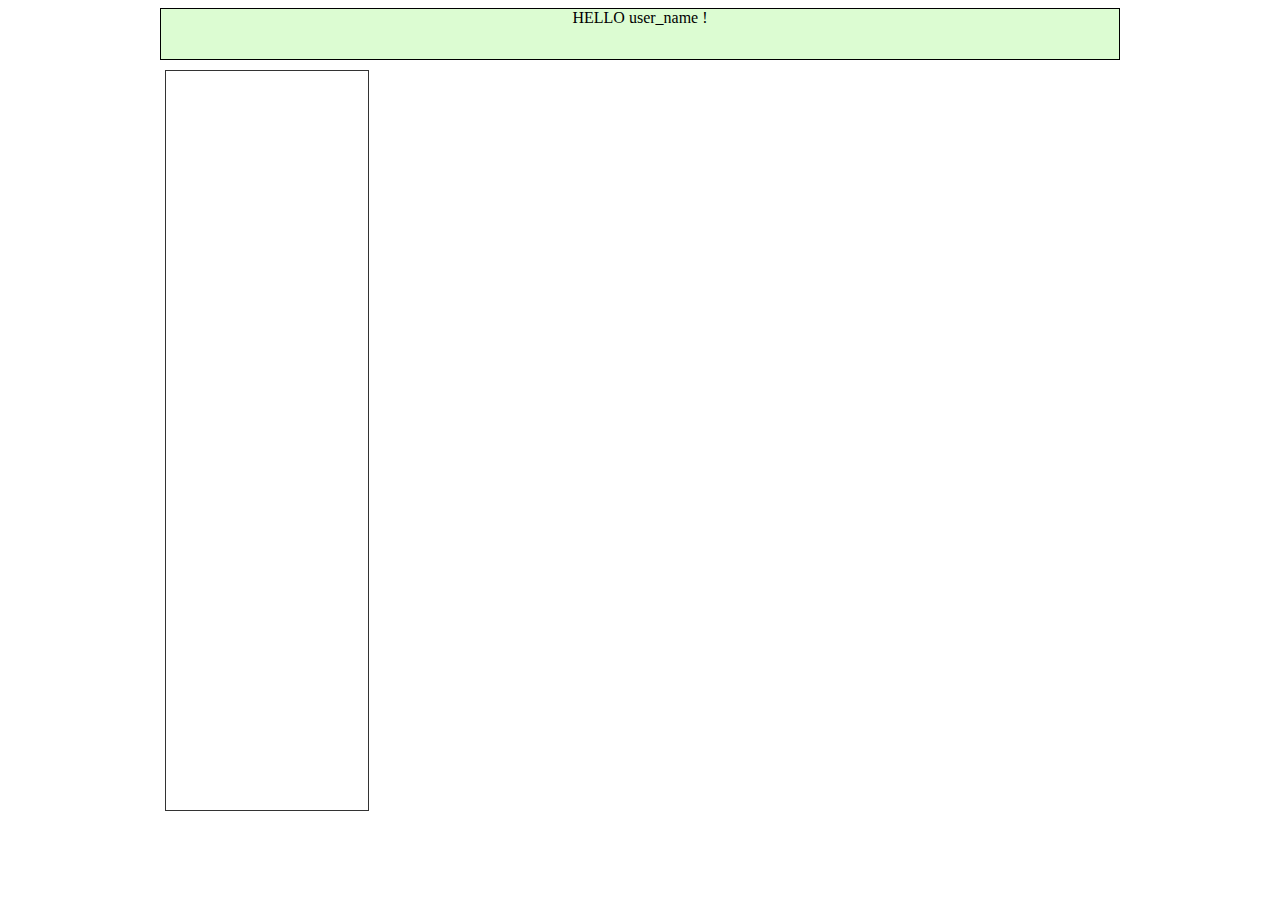
<file: backend/templates/index.html>
<html>
<head>
<title>Online</title>
<style type="text/css">
body{
	width:960px;
    height:90%;
	margin-left: auto;
  	margin-right: auto
}

.header { 
    background: #DCFCD2; 
   }

.header #head{
	border: 1px solid;
	height:50px;
	text-align: center;
}

.sidebar { 
    float: left; 
    border: 1px solid #333;
    width: 20%;
    height: inherit;
    padding: 5px;
    margin: 10px 10px 20px 5px;
   }

.content {
    margin: 10px 5px 20px 25%;
    padding: 5px;
    height: inherit;
    border: 1px solid #333;
    position:relative;
   }

.footer {
    background: #333;
    padding: 5px;
    color: #fff;
    clear: left;
   }

.content .search_result{
    overflow-y: scroll;
    width: 80%;
    height: 60%;
    position: absolute;
    bottom: 0;
    border:inherit;
    }
</style>

</head>
<body>
<div class="header">
<div id="head">
HELLO user_name !
</div>
</div>
<div class="sidebar">
</file>
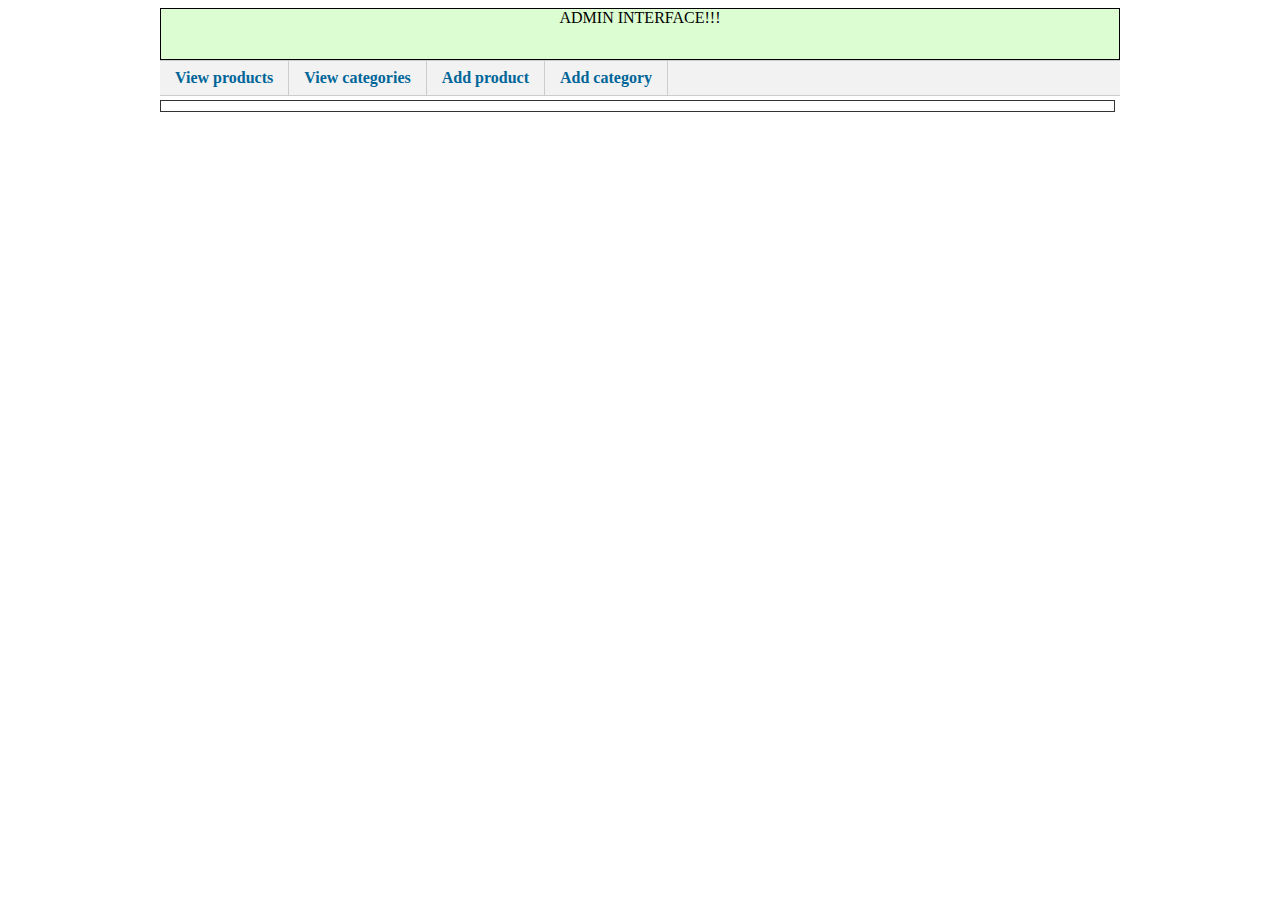
<file: backend/templates/admin_header.html>
<html>
<head>
<title>Online</title>
<style type="text/css">
body{
	width:960px;
	margin-left: auto;
  	margin-right: auto;
	max-height:100%;
}

.header { 
    background: #DCFCD2; 
   }

.header #head{
	border: 1px solid;
	height:50px;
	text-align: center;
}

.sidebar { 
    float: left; 
    border: 1px solid #333;
    width: 20%;
    padding: 5px;
    margin: 10px 10px 20px 5px;
   }
.content {
    margin: 40px 5px 20px 0;
    padding: 5px;
    border: 1px solid #333;
	max-height:80%;

   }
.content ul{
	list-style: none;
	overflow-y: scroll;
	max-height: 75%;
}

.footer {
   }

#nav {
      width: 100%;
      float: left;
      margin: 0 0 0 0;
      padding: 0;
      list-style: none;
      background-color: #f2f2f2;
      border-bottom: 1px solid #ccc; 
      border-top: 1px solid #ccc; 
	}
#nav li {
      float: left; 
	}
#nav li a {
      display: block;
      padding: 8px 15px;
      text-decoration: none;
      font-weight: bold;
      color: #069;
      border-right: 1px solid #ccc; 
	}
#nav li a:hover {
      color: #c00;
      background-color: #fff; 
	}

select[name=init_cat]{
    width: 200px;
    margin-left: 30px;
    margin-right: 30px;
    }

select[name=other_cat]{
    width: 200px;
    margin-left: 30px;
    }

select[name=init_prod]{
    width: 200px;
    margin-left: 30px;
    margin-right: 30px;
    }

select[name=other_prod]{
    width: 200px;
    margin-left: 30px;
    }
</style>
<script language="Javascript">
function SelectMoveRows(_from,_to)
{
    var SelID='';
    var SelText='';
    // Move rows from SS1 to SS2 from bottom to top
    for (i=_from.options.length - 1; i>=0; i--)
    {
        if (_from.options[i].selected == true)
        {
            SelID=_from.options[i].value;
            SelText=_from.options[i].text;
            var newRow = new Option(SelText,SelID);
            _to.options[_to.length]=newRow;
            newRow.selected=true;
            _from.options[i]=null;
        }
    }
}
</script>

</head>
<body>
<div class="header">
<div id="head">
ADMIN INTERFACE!!!
</div>
<ul id="nav">
      <li><a href="/admin/view_product">View products</a></li>
      <li><a href="/admin/view_category">View categories</a></li>
      <li><a href="/admin/add_product">Add product</a></li>
      <li><a href="/admin/add_category">Add category</a></li>
</ul>
</div>
<div class="content">
</file>
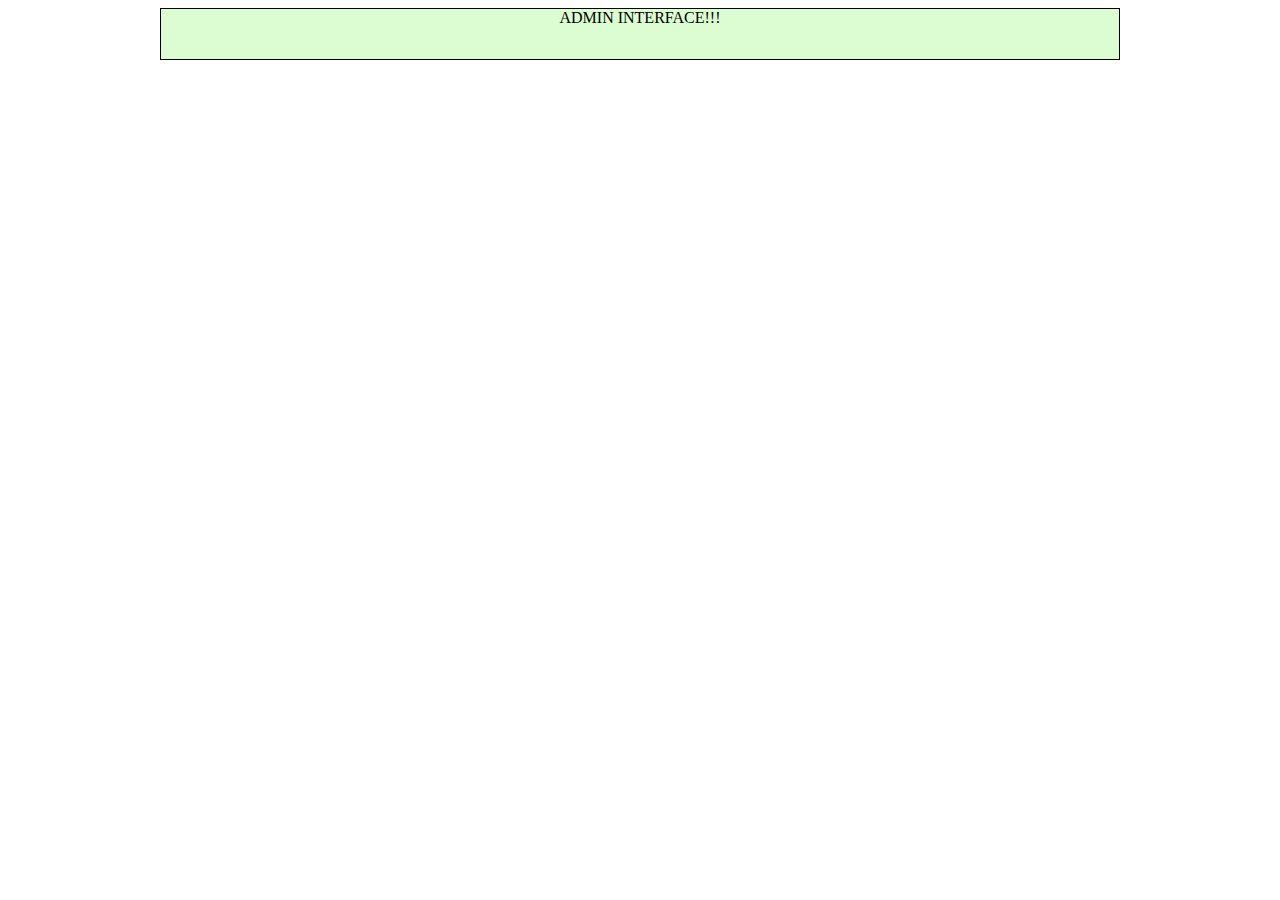
<file: backend/templates/header.html>
<html>
<head>
<title>Online</title>
<style type="text/css">
body{
	width:960px;
	margin-left: auto;
  	margin-right: auto
}

.header { 
    background: #DCFCD2; 
   }
.header #head{
	border: 1px solid;
	height:50px;
	text-align: center;
}

.sidebar { 
    float: left; 
    border: 1px solid #333;
    width: 20%;
    padding: 5px;
    margin: 10px 10px 20px 5px;
   }
.content {
    margin: 10px 5px 20px 25%;
    padding: 5px;
    border: 1px solid #333;
   }
.footer {
    background: #333;
    padding: 5px;
    color: #fff;
    clear: left;
   }
</style>

</head>
<body>
<div class="header">
<div id="head">
ADMIN INTERFACE!!!
</div>
</div>
</file>
